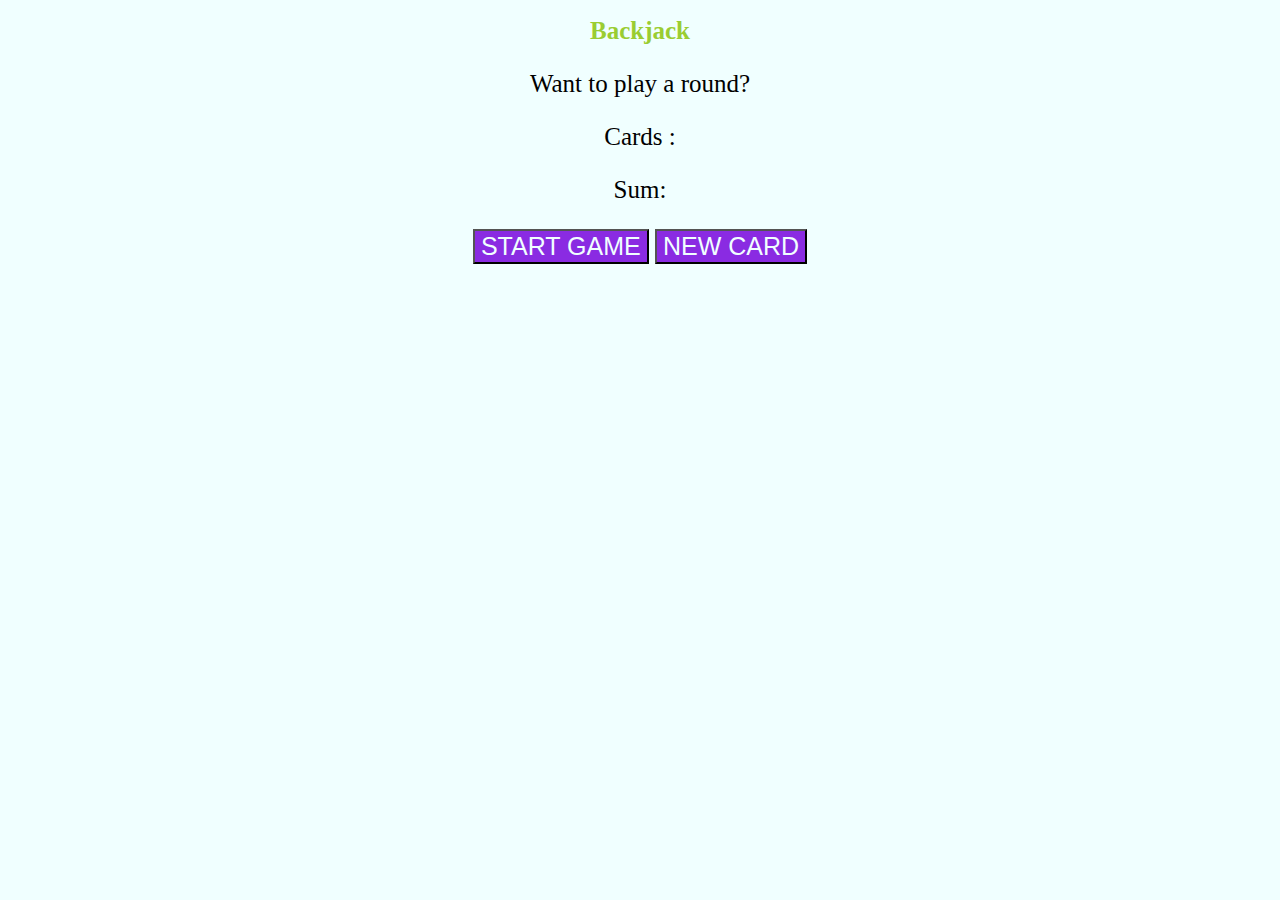
<file: Blackjack/index.html>
<!DOCTYPE html>
<html>

<head>
    <meta charset='utf-8'>
    <meta http-equiv='X-UA-Compatible' content='IE=edge'>
    <title>Page Title</title>
    <meta name='viewport' content='width=device-width, initial-scale=1'>
    <link rel='stylesheet' type='text/css' media='screen' href='index.css'>
    <script src="http://code.jquery.com/jquery-1.11.0.min.js"></script>
</head>

<body>
    <h1 id="title">Backjack</h1>
    <p class="text" id="notify">Want to play a round?</p>
    <p class="text" id="cards">Cards : </p>
    <p class="text">Sum: <span id="sum"></span></p>
    <button id="start_game">START GAME</button>
    <button id="new_card">NEW CARD</button>
</body>
<script src='index.js'></script>

</html>
</file>
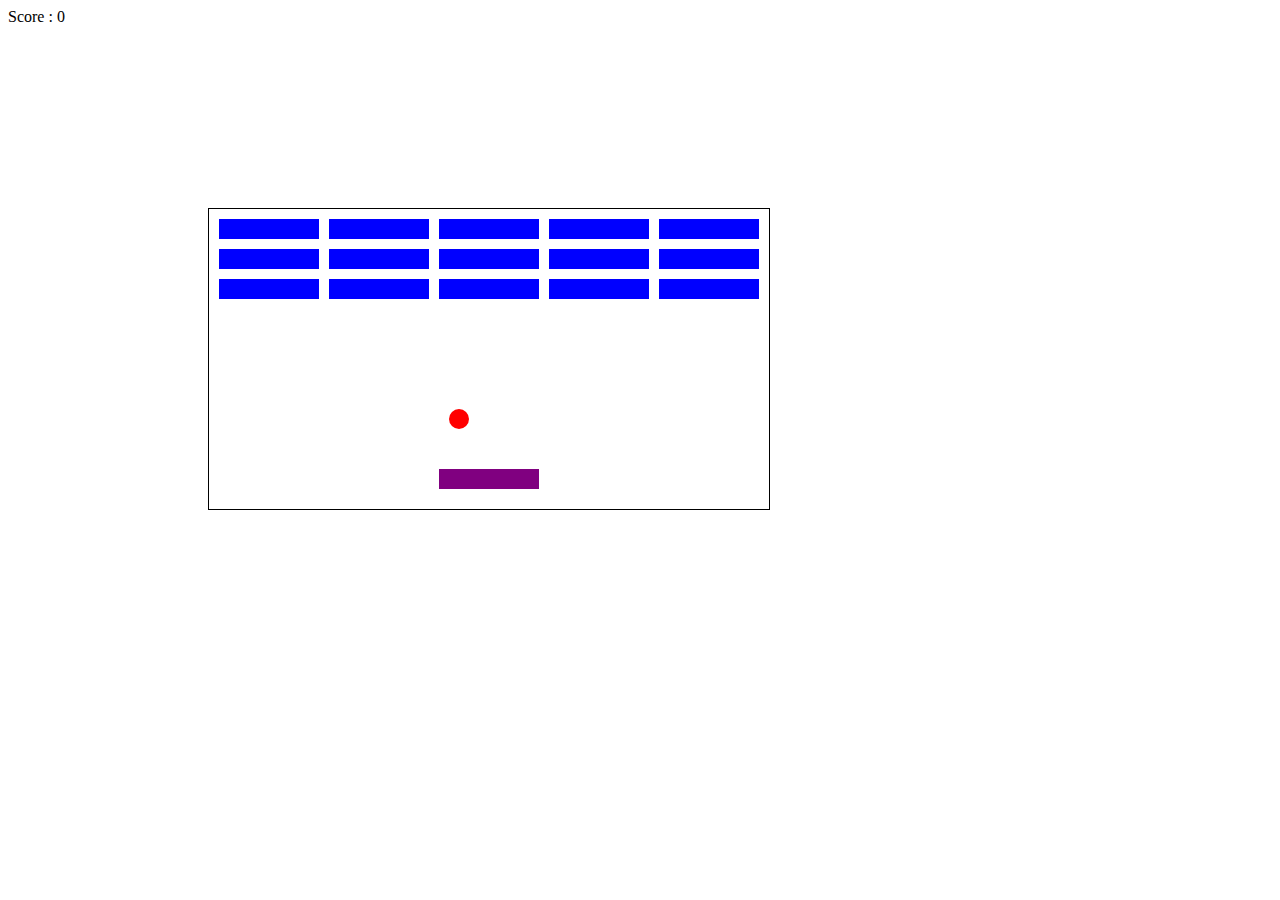
<file: Breakout/index.html>
<!DOCTYPE html>
<html lang="en">

<head>
    <meta charset="UTF-8">
    <meta http-equiv="X-UA-Compatible" content="IE=edge">
    <meta name="viewport" content="width=device-width, initial-scale=1.0">
    <title>Document</title>
</head>

<body>
    <div class="score">Score : 0</div>
    <div class="grid"></div>
</body>
<link rel="stylesheet" href="styles.css">
<script src="index.js"></script>

</html>
</file>
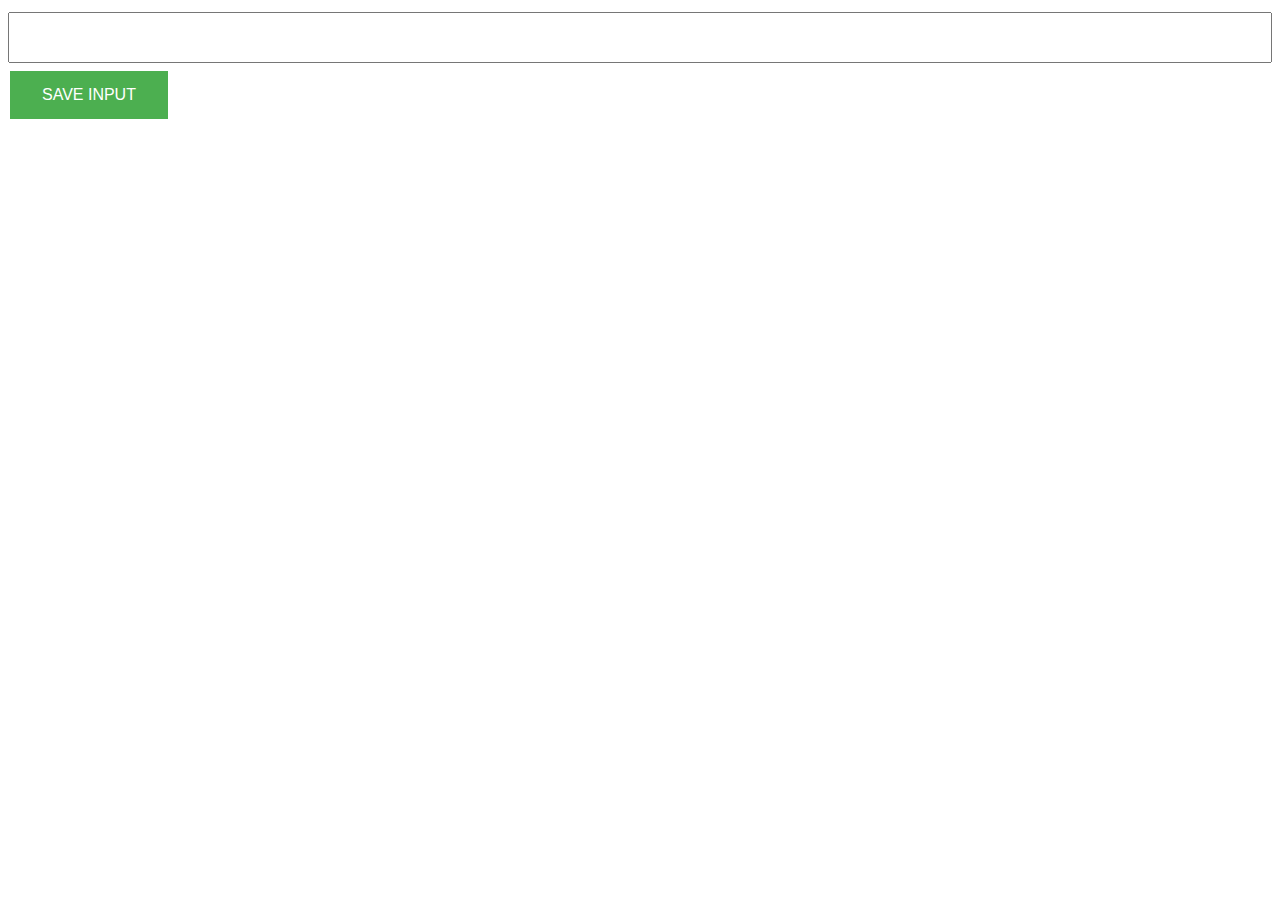
<file: ChromeExtension/index.html>
<!DOCTYPE html>
<html lang="en">

<head>
    <meta charset="UTF-8">
    <meta http-equiv="X-UA-Compatible" content="IE=edge">
    <meta name="viewport" content="width=device-width, initial-scale=1.0">
    <title>Document</title>
    <link rel="stylesheet" href="index.css">
</head>

<body>
    <input type="text" id="input-el" />
    <button type="submit" id="input-btn">SAVE INPUT</button>
    <ul id="ul-el"></ul>
    <script src="index.js"></script>
</body>


</html>
</file>
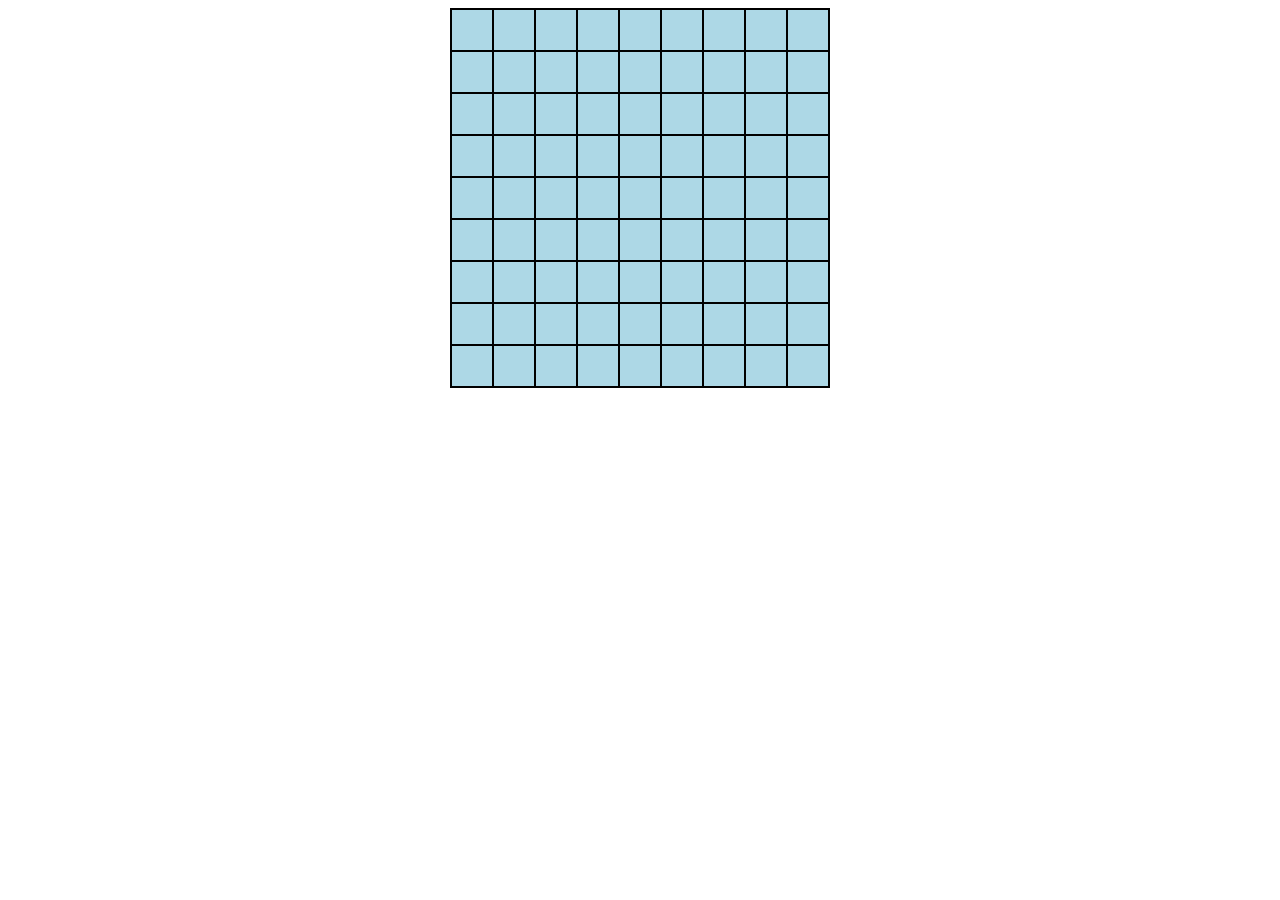
<file: ConnectFour/index.html>
<!DOCTYPE html>
<html lang="en">

<head>
    <meta charset="UTF-8">
    <meta http-equiv="X-UA-Compatible" content="IE=edge">
    <meta name="viewport" content="width=device-width, initial-scale=1.0">
    <title>Connect Four</title>
    <link rel="stylesheet" href="styles.css">
</head>

<body>

</body>
<script src="app.js"></script>

</html>
</file>
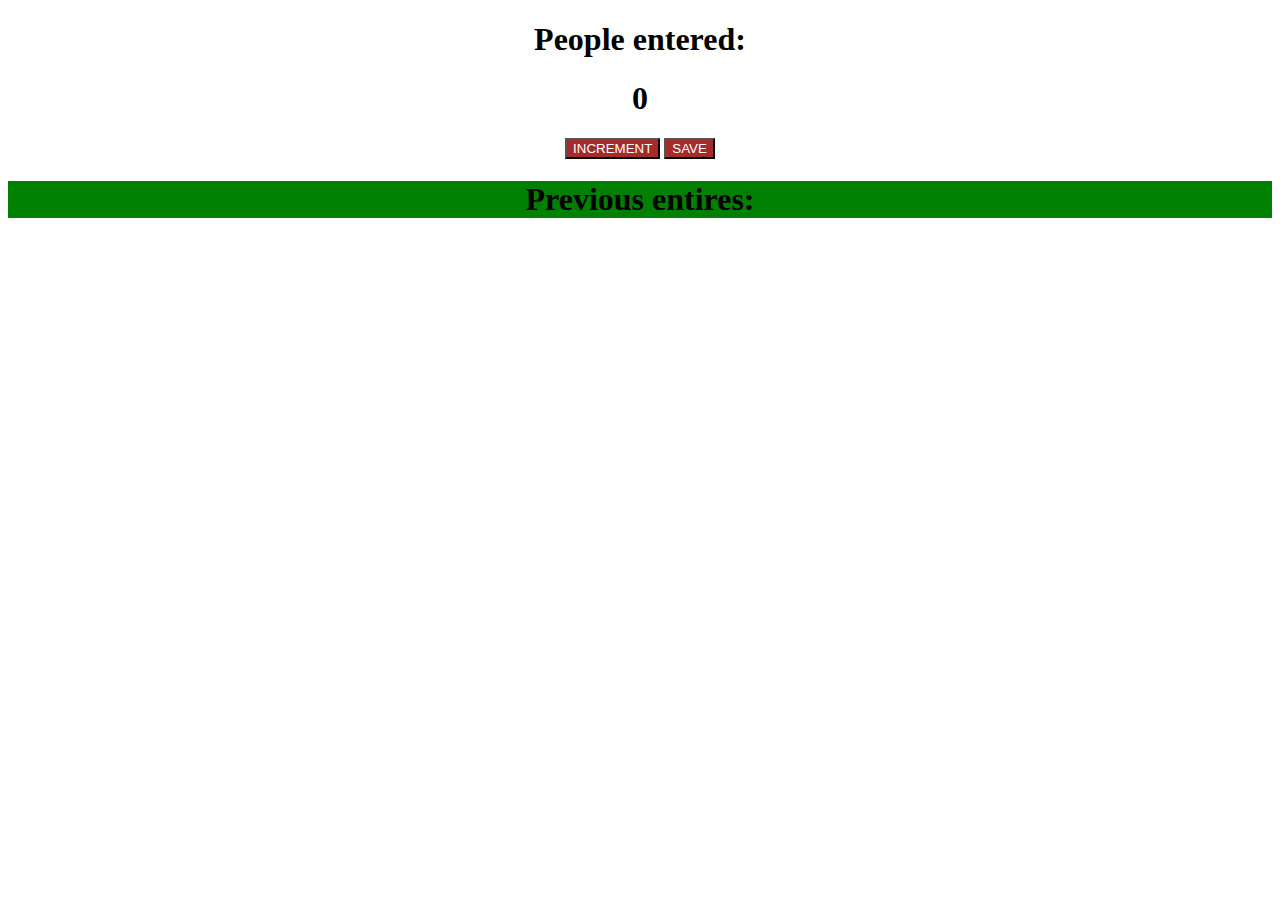
<file: Count Number/index.html>
<!DOCTYPE html>
<html lang="en">

<head>
    <meta charset="UTF-8">
    <meta http-equiv="X-UA-Compatible" content="IE=edge">
    <meta name="viewport" content="width=device-width, initial-scale=1.0">
    <title>Document</title>

    <link rel="stylesheet" href="index.css">
</head>

<body>
    <div class="game">
        <h1>People entered:</h1>
        <h1 id="number"></h1>
        <button>INCREMENT</button>
        <button id="save">SAVE</button>
        <h1 id="previous">Previous entires: </h1>
    </div>
</body>
<script src="index.js"></script>

</html>
</file>
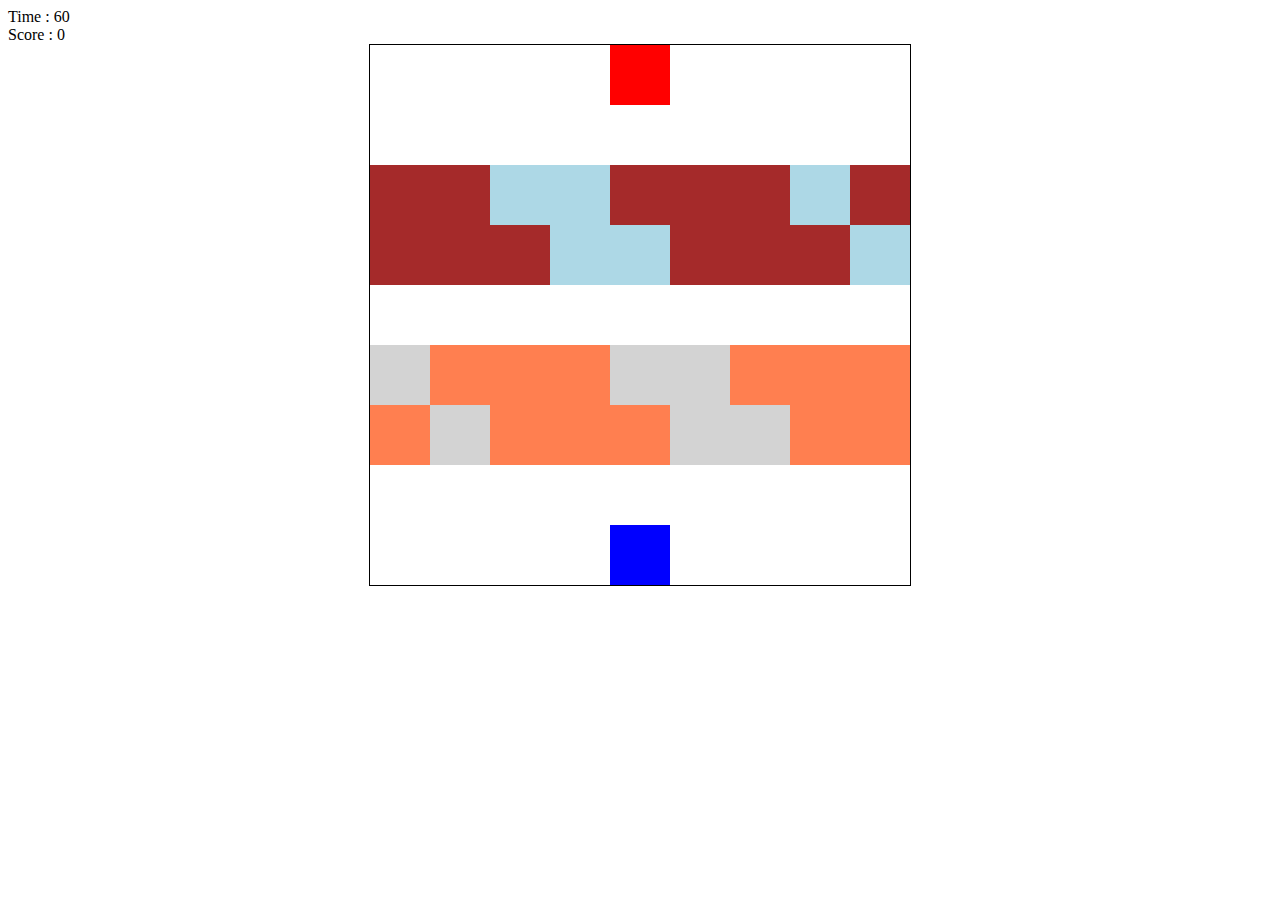
<file: Frogger/index.html>
<!DOCTYPE html>
<html lang="en">

<head>
    <meta charset="UTF-8">
    <meta http-equiv="X-UA-Compatible" content="IE=edge">
    <meta name="viewport" content="width=device-width, initial-scale=1.0">
    <title>Frogger</title>
    <link rel="stylesheet" href="styles.css">

<body>
    <div class="time">Time : 60</div>
    <div class="score"></div>
    <div class="grid"></div>
</body>
<script src="app.js"></script>

</html>
</file>
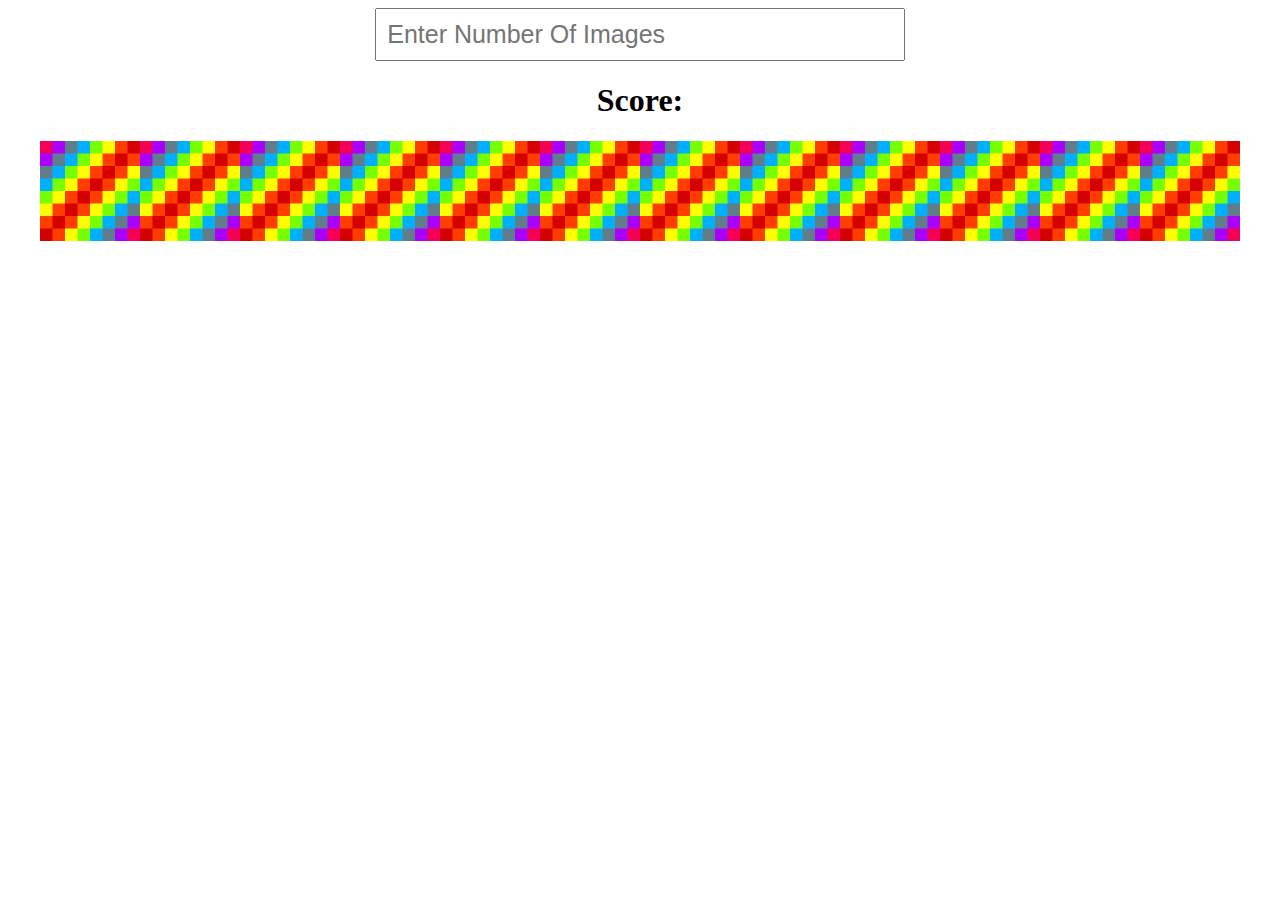
<file: Memory Game/index.html>
<!DOCTYPE html>
<html lang="en">

<head>
    <meta charset="UTF-8">
    <meta http-equiv="X-UA-Compatible" content="IE=edge">
    <meta name="viewport" content="width=device-width, initial-scale=1.0">
    <title>Memory Game</title>
    <link rel="stylesheet" href="style.css">
</head>

<body>
    <input type="text" placeholder="Enter Number Of Images" id="gameSize" />
    <h1>Score:<span id="score"></span></h1>
    <div id="grid">

    </div>
</body>
<script src="app.js"></script>

</html>
</file>
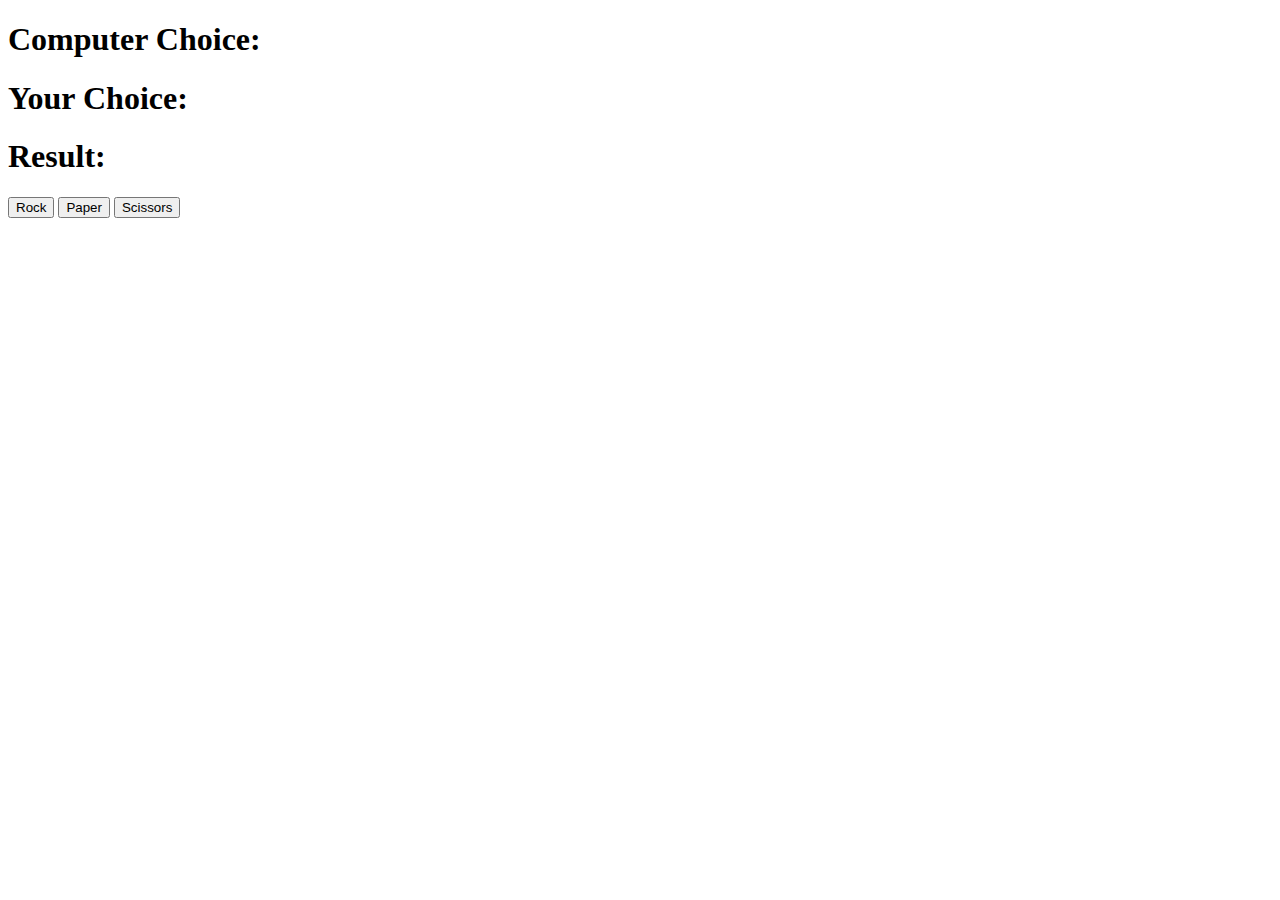
<file: Rock Paper Scissors/index.html>
<!DOCTYPE html>
<html lang="en">

<head>
    <meta charset="UTF-8">
    <meta http-equiv="X-UA-Compatible" content="IE=edge">
    <meta name="viewport" content="width=device-width, initial-scale=1.0">
    <title>Document</title>
</head>

<body>
    <h1 id="computer-choice">Computer Choice: </h1>
    <h1 id="user-choice">Your Choice: </h1>
    <h1 id="result">Result: </h1>
    <button id="rock">Rock</button>
    <button id="paper">Paper</button>
    <button id="scissors">Scissors</button>
</body>
<script src="app.js"></script>

</html>
</file>
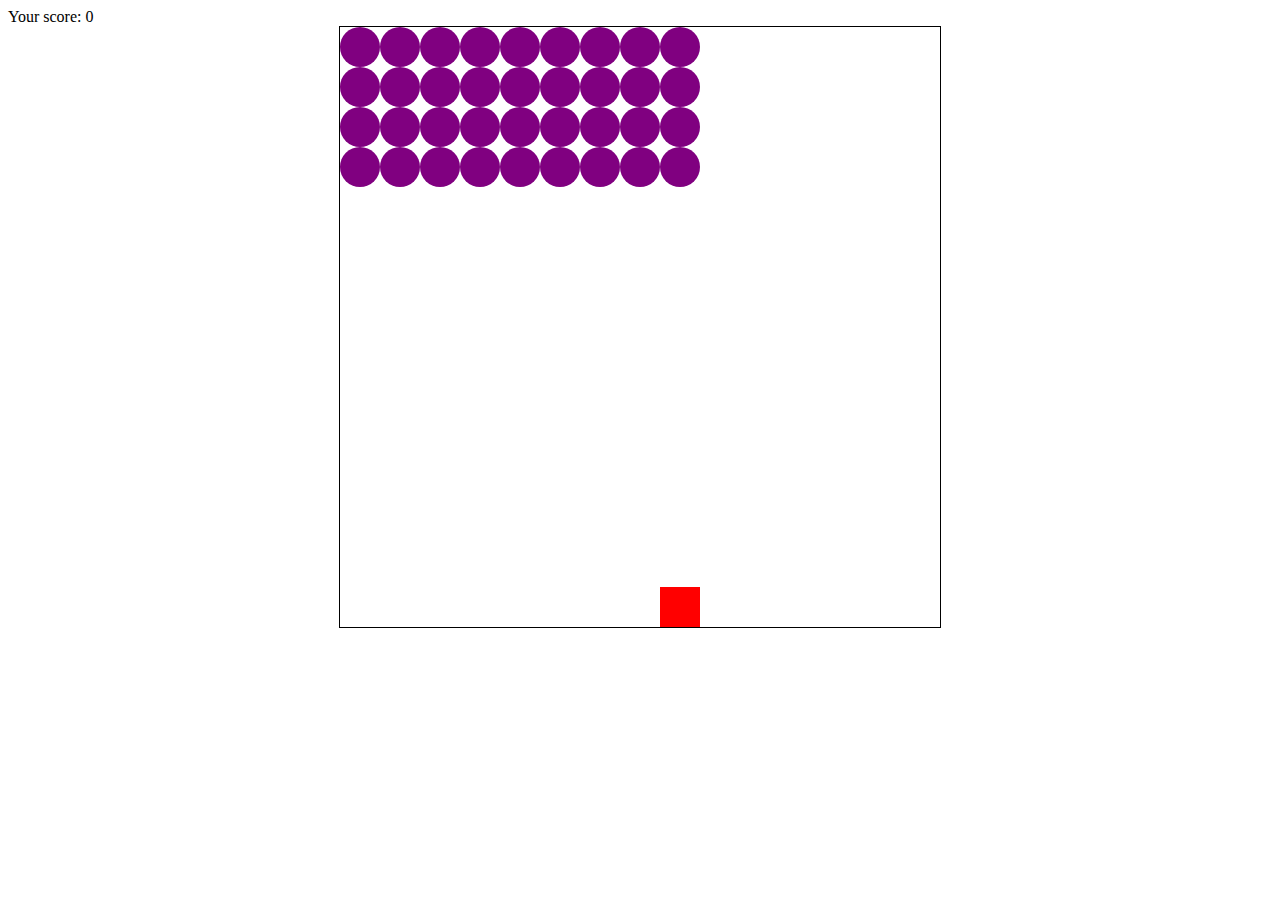
<file: Space Invaders/index.html>
<!DOCTYPE html>
<html lang="en">

<head>
    <meta charset="UTF-8">
    <meta http-equiv="X-UA-Compatible" content="IE=edge">
    <meta name="viewport" content="width=device-width, initial-scale=1.0">
    <title>Space Invaders</title>
    <link rel="stylesheet" href="styles.css">
</head>

<body>
    <div class="score">Your score: 0</div>
</body>
<script src="app.js"></script>

</html>
</file>
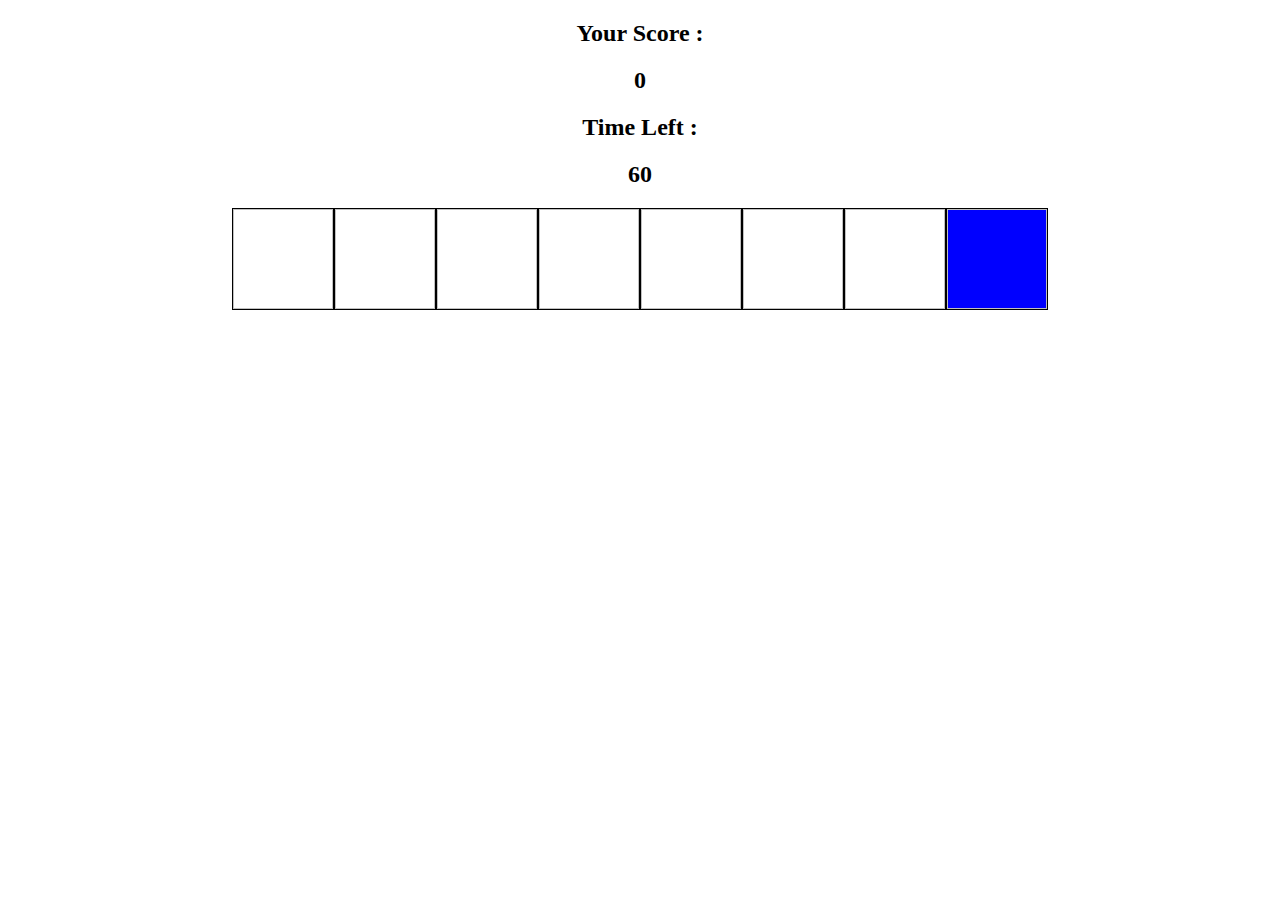
<file: Whac-a-mole/clean code/index.html>
<!DOCTYPE html>
<html lang="en">

<head>
    <meta charset="UTF-8">
    <meta http-equiv="X-UA-Compatible" content="IE=edge">
    <meta name="viewport" content="width=device-width, initial-scale=1.0">
    <title>Document</title>
    <link rel="stylesheet" href="style.css">
</head>

<body>
    <h2>Your Score :</h2>
    <h2 id="score">0</h2>

    <h2>Time Left :</h2>
    <h2 id="time-left">60</h2>

    <div id="grid"></div>
</body>
<script src="app.js"></script>

</html>
</file>
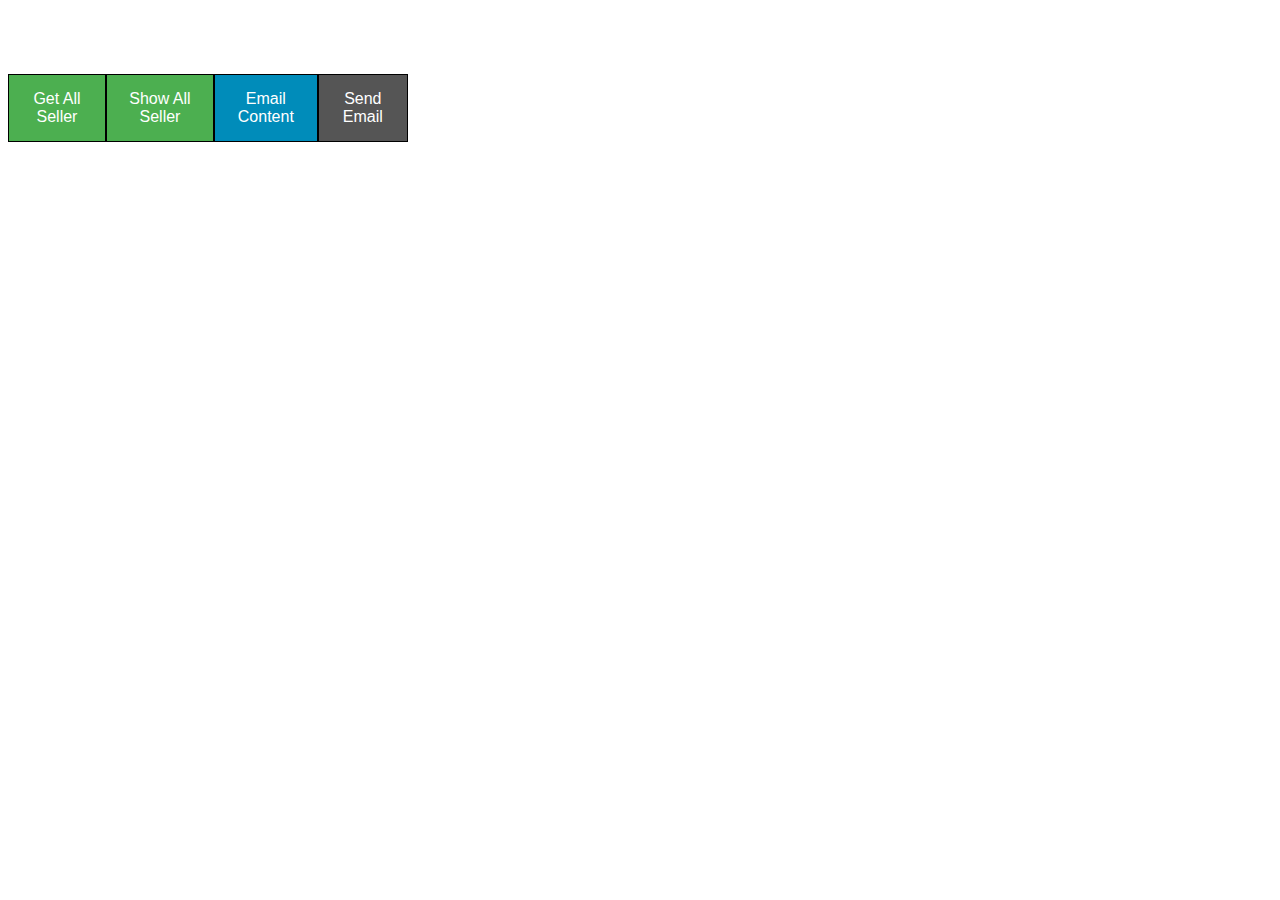
<file: Breakout/redbubble/redbuble.html>
<!DOCTYPE html>
<html lang="en">

<head>
    <meta charset="UTF-8">
    <meta http-equiv="X-UA-Compatible" content="IE=edge">
    <meta name="viewport" content="width=device-width, initial-scale=1.0">
    <title>Document</title>
</head>

<body>
    <div class="flex-container">
        <button id="get-all-seller">Get All Seller</button>
        <button id="show-all-seller">Show All Seller</button>
        <button id="email-content">Email Content</button>
        <button id="send-email">Send Email</button>
    </div>

</body>
<link rel="stylesheet" href="redbubble.css">
<script src="http://code.jquery.com/jquery-1.11.0.min.js"></script>
<script src="background.js"></script>

</html>
</file>
<file: Blackjack/index.css>
* {
    background-color: azure;
    text-align: center;
    font-size: 25px;
}

#title {
    color: yellowgreen;
}

.text {
    color: black;
}

button {
    background-color: blueviolet;
    color: azure;
}
</file>
<file: Breakout/styles.css>
body {
    position: relative;
}

.grid {
    position: absolute;
    width: 560px;
    height: 300px;
    border: 1px solid black;
    top: 200px;
    left: 200px;
}

.block {
    position: absolute;
    width: 100px;
    height: 20px;
    background-color: blue;
    bottom: 50px;
}

.user {
    position: absolute;
    width: 100px;
    height: 20px;
    background-color: purple;
    bottom: 50px;
}

.ball {
    position: absolute;
    border-radius: 50%;
    background-color: red;
}
</file>
<file: ChromeExtension/index.css>
body {
    font-weight: 100;
}

input[type=text] {
    width: 100%;
    padding: 12px 20px;
    margin: 4px 0;
    box-sizing: border-box;
    font-size: 20px;
  }

  button {
    background-color: #4CAF50;
    border: none;
    color: white;
    padding: 15px 32px;
    text-align: center;
    text-decoration: none;
    display: inline-block;
    font-size: 16px;
    margin: 4px 2px;
    cursor: pointer;
  }
</file>
<file: ConnectFour/styles.css>
.block {
    background-color: lightblue;
}

.first-user {
    background-color: #FF7F50;
}

.second-user {
    background-color: #6495ED;
}
</file>
<file: Count Number/index.css>
.game {
    text-align: center;
}

.game button {
    background-color: brown;
    color: white;
}

#previous {
    background-color: green;
}
</file>
<file: Frogger/styles.css>
.start-block {
    background-color: blue;
}

.ending-block {
    background-color: red;
}

.log-left {
    background-color: lightblue;
}

.log-right {
    background-color: lightgray;
}

.obstacle-log-left {
    background-color: #A52A2A;
}


.obstacle-log-right {
    background-color: #FF7F50;
}
</file>
<file: Memory Game/style.css>
body {
    text-align: center;
}

input[type="text"] {
    width: 40%;
    padding: 10px;
    font-size: 25px;
}

#grid {
    display: flex;
    align-items: center;
    justify-content: center;
    flex-wrap: wrap;
    flex: 0 0 33.333333%;
}
</file>
<file: Space Invaders/styles.css>
.invadar {
    background-color: purple;
    border-radius:  50%;
}

.shooter {
    background-color: red;
}

.bullet {
    background-color: #008B8B;
    border-radius:  50%;
}
</file>
<file: Whac-a-mole/clean code/style.css>
body {
    text-align: center;
}

#grid {
    display: flex;
    flex-wrap: wrap;
    justify-content: center;
    border: 0px solid black;
}

.target-quare {
    background-color: blue;
}
</file>
<file: Breakout/redbubble/redbubble.css>
.flex-container {
    display: flex;
    flex-direction: row;
    justify-content: center;
    align-items: center;
    width: 400px;
    height: 200px;
  }

button {
    background-color: #4CAF50; /* Green */
    border: 1px solid black;
    color: white;
    padding: 15px 15px;
    text-align: center;
    text-decoration: none;
    display: flex;
    font-size: 16px;
}

#email-content {
    background-color: #008CBA;
}

#send-email {
    background-color: #555555;
}
</file>
